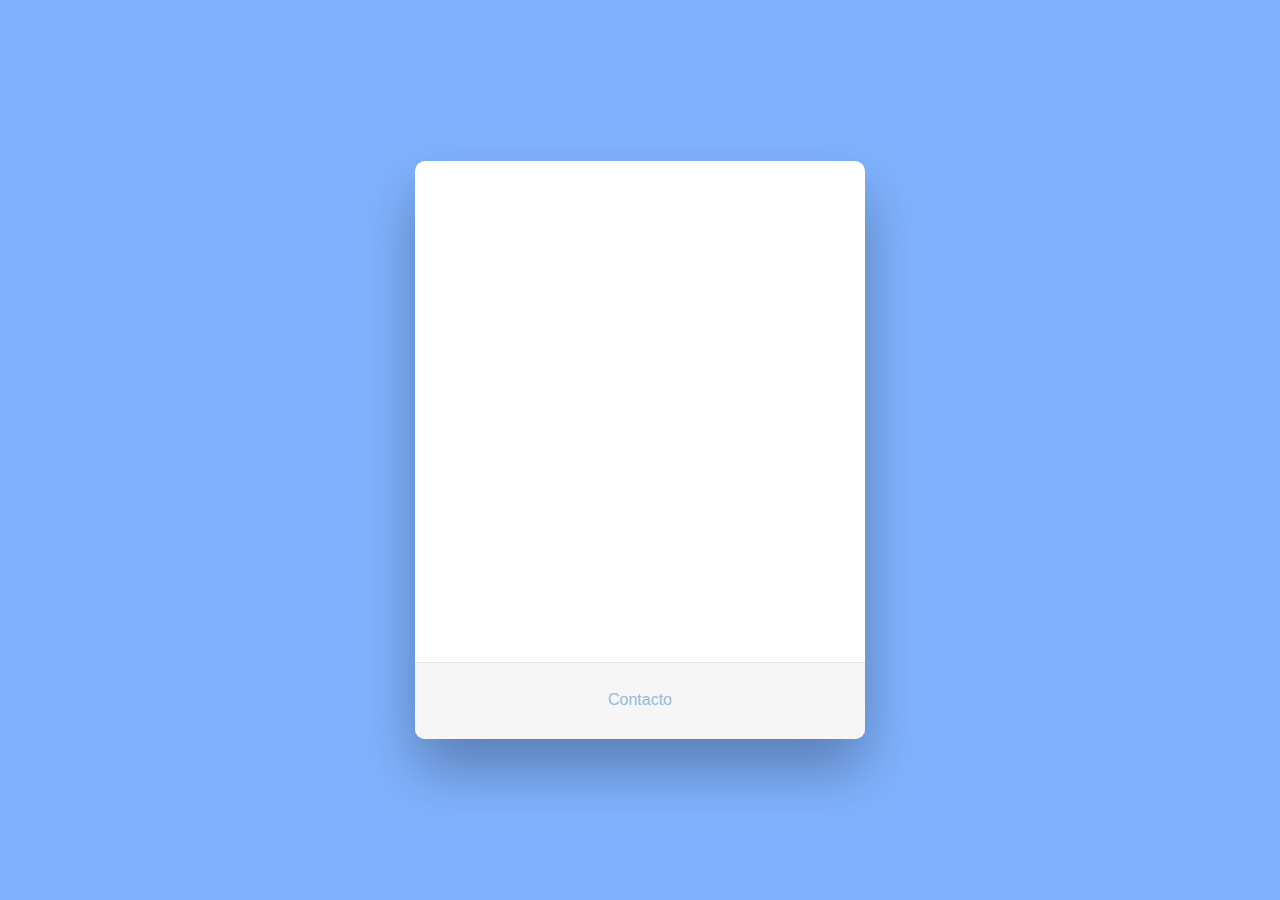
<file: login.html>
<!DOCTYPE html>
<html>
    <head>
        
        <meta charset="utf-8"/>
        
        <meta name="author" content="KidsHealthCo" />
        <title>Login - KidsHealth</title>
        
        <link href="https://maxcdn.bootstrapcdn.com/bootstrap/4.0.0/css/bootstrap.min.css" rel="stylesheet" id="bootstrap-css">
        <link href="style/login-style.css" rel="stylesheet">
        
        <script src="https://cdnjs.cloudflare.com/ajax/libs/jquery/3.2.1/jquery.min.js"></script>
        <script src="https://maxcdn.bootstrapcdn.com/bootstrap/4.0.0/js/bootstrap.min.js"></script>
        <script src="js/script-login.js"></script>
        
        <link rel="shortcut icon" href="img/icono.jpeg">
    </head>
    <body>
        <div class="wrapper fadeInDown">
            <div id="formContent">
                <div class="fadeIn first">
                    <img src="img/logo.png" id="icon" alt="KidsHealth" />
                </div>
                <div class="warning-container" id="warning-inicio"></div>

                <!-- Login Form -->
                <form id="login" action="javascript:void(0);">
                    <input type="text" id="usuario" class="fadeIn second" name="usuario" placeholder="Nombre de Usuario">
                    <input type="password" id="password" class="fadeIn third" name="password" placeholder="Contraseña">
                    <input type="submit" class="fadeIn fourth" value="iniciar sesión" onclick="inicioSesion()">
                </form>
                <div id="formFooter">
                    <a class="underlineHover" href="mailto:support@kidshealth.com?Subject=Incidencia%20de%20inicio%20de%20sesi&oacute;n" target="_top">Contacto</a>
                </div>
            </div>
        </div>
    </body>
</html>
</file>
<file: style/login-style.css>
body {
  font-family: "Poppins", sans-serif;
  height: 100vh;
    background-color: #80b3ff;
}

a {
  color: #92badd;
  display:inline-block;
  text-decoration: none;
  font-weight: 400;
}

h2 {
  text-align: center;
  font-size: 16px;
  font-weight: 600;
  text-transform: uppercase;
  display:inline-block;
  margin: 40px 8px 10px 8px; 
  color: #cccccc;
}



/* STRUCTURE */

.wrapper {
  display: flex;
  align-items: center;
  flex-direction: column; 
  justify-content: center;
  width: 100%;
  min-height: 100%;
  padding: 20px;
}


.warning-container{
    width:100%;
    height: 50px;
    align-content: center;
    padding: 10px;
    display: none;
    background-color: #ff4d4d;
    -webkit-border-radius: 10px 10px 10px 10px;
    border-radius: 10px 10px 10px 10px;
    
}

#formContent {
  -webkit-border-radius: 10px 10px 10px 10px;
  border-radius: 10px 10px 10px 10px;
  background: #fff;
  padding: 30px;
  width: 90%;
  max-width: 450px;
  position: relative;
  padding: 0px;
  -webkit-box-shadow: 0 30px 60px 0 rgba(0,0,0,0.3);
  box-shadow: 0 30px 60px 0 rgba(0,0,0,0.3);
  text-align: center;
}

#formFooter {
  background-color: #f6f6f6;
  border-top: 1px solid #dce8f1;
  padding: 25px;
  text-align: center;
  -webkit-border-radius: 0 0 10px 10px;
  border-radius: 0 0 10px 10px;
}



/* TABS */

h2.inactive {
  color: #cccccc;
}

h2.active {
  color: #0d0d0d;
  border-bottom: 2px solid #5fbae9;
}



/* FORM TYPOGRAPHY*/

input[type=button], input[type=submit], input[type=reset]  {
  background-color: #56baed;
  border: none;
  color: white;
  padding: 15px 80px;
  text-align: center;
  text-decoration: none;
  display: inline-block;
  text-transform: uppercase;
  font-size: 13px;
  -webkit-box-shadow: 0 10px 30px 0 rgba(95,186,233,0.4);
  box-shadow: 0 10px 30px 0 rgba(95,186,233,0.4);
  -webkit-border-radius: 5px 5px 5px 5px;
  border-radius: 5px 5px 5px 5px;
  margin: 5px 20px 40px 20px;
  -webkit-transition: all 0.3s ease-in-out;
  -moz-transition: all 0.3s ease-in-out;
  -ms-transition: all 0.3s ease-in-out;
  -o-transition: all 0.3s ease-in-out;
  transition: all 0.3s ease-in-out;
}

input[type=button]:hover, input[type=submit]:hover, input[type=reset]:hover  {
  background-color: #39ace7;
}

input[type=button]:active, input[type=submit]:active, input[type=reset]:active  {
  -moz-transform: scale(0.95);
  -webkit-transform: scale(0.95);
  -o-transform: scale(0.95);
  -ms-transform: scale(0.95);
  transform: scale(0.95);
}

input[type=text], input[type=password] {
  background-color: #f6f6f6;
  border: none;
  color: #0d0d0d;
  padding: 15px 32px;
  text-align: center;
  text-decoration: none;
  display: inline-block;
  font-size: 16px;
  margin: 5px;
  width: 85%;
  border: 2px solid #f6f6f6;
  -webkit-transition: all 0.5s ease-in-out;
  -moz-transition: all 0.5s ease-in-out;
  -ms-transition: all 0.5s ease-in-out;
  -o-transition: all 0.5s ease-in-out;
  transition: all 0.5s ease-in-out;
  -webkit-border-radius: 5px 5px 5px 5px;
  border-radius: 5px 5px 5px 5px;
}

input[type=text]:focus {
  background-color: #fff;
  border-bottom: 2px solid #5fbae9;
}

input[type=text]:placeholder {
  color: #cccccc;
}



/* ANIMATIONS */

/* Simple CSS3 Fade-in-down Animation */
.fadeInDown {
  -webkit-animation-name: fadeInDown;
  animation-name: fadeInDown;
  -webkit-animation-duration: 1s;
  animation-duration: 1s;
  -webkit-animation-fill-mode: both;
  animation-fill-mode: both;
}

@-webkit-keyframes fadeInDown {
  0% {
    opacity: 0;
    -webkit-transform: translate3d(0, -100%, 0);
    transform: translate3d(0, -100%, 0);
  }
  100% {
    opacity: 1;
    -webkit-transform: none;
    transform: none;
  }
}

@keyframes fadeInDown {
  0% {
    opacity: 0;
    -webkit-transform: translate3d(0, -100%, 0);
    transform: translate3d(0, -100%, 0);
  }
  100% {
    opacity: 1;
    -webkit-transform: none;
    transform: none;
  }
}

/* Simple CSS3 Fade-in Animation */
@-webkit-keyframes fadeIn { from { opacity:0; } to { opacity:1; } }
@-moz-keyframes fadeIn { from { opacity:0; } to { opacity:1; } }
@keyframes fadeIn { from { opacity:0; } to { opacity:1; } }

.fadeIn {
  opacity:0;
  -webkit-animation:fadeIn ease-in 1;
  -moz-animation:fadeIn ease-in 1;
  animation:fadeIn ease-in 1;

  -webkit-animation-fill-mode:forwards;
  -moz-animation-fill-mode:forwards;
  animation-fill-mode:forwards;

  -webkit-animation-duration:1s;
  -moz-animation-duration:1s;
  animation-duration:1s;
}

.fadeIn.first {
  -webkit-animation-delay: 0.4s;
  -moz-animation-delay: 0.4s;
  animation-delay: 0.4s;
}

.fadeIn.second {
  -webkit-animation-delay: 0.6s;
  -moz-animation-delay: 0.6s;
  animation-delay: 0.6s;
}

.fadeIn.third {
  -webkit-animation-delay: 0.8s;
  -moz-animation-delay: 0.8s;
  animation-delay: 0.8s;
}

.fadeIn.fourth {
  -webkit-animation-delay: 1s;
  -moz-animation-delay: 1s;
  animation-delay: 1s;
}

/* Simple CSS3 Fade-in Animation */
.underlineHover:after {
  display: block;
  left: 0;
  bottom: -10px;
  width: 0;
  height: 2px;
  background-color: #56baed;
  content: "";
  transition: width 0.2s;
}

.underlineHover:hover {
  color: #0d0d0d;
}

.underlineHover:hover:after{
  width: 100%;
}



/* OTHERS */

*:focus {
    outline: none;
} 

#icon {
  width:60%;
}
</file>
